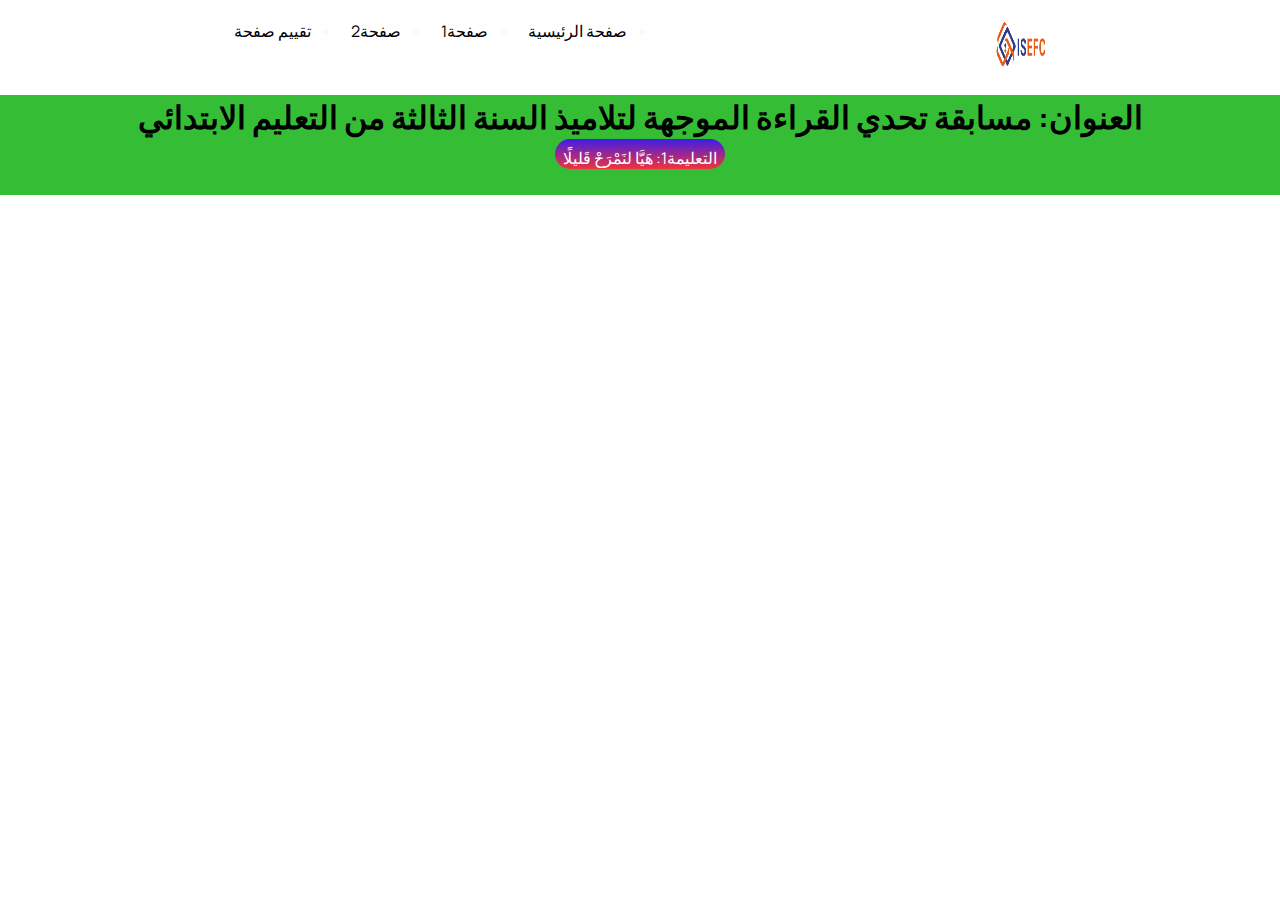
<file: index.html>
<!DOCTYPE html>
<html lang="ar" dir="rtl">
<head>
    <meta charset="UTF-8">
    <meta http-equiv="X-UA-Compatible" content="IE=edge">
    <meta name="viewport" content="width=device-width, initial-scale=1.0">
    <link rel="stylesheet" href="css/style.css">
    <link rel="preconnect" href="https://fonts.googleapis.com">
    <link rel="preconnect" href="https://fonts.gstatic.com" crossorigin>
    <link href="https://fonts.googleapis.com/css2?family=Manrope&family=Montserrat&display=swap" rel="stylesheet">
    <title>صفحة الرئيسية </title>
</head>
<body>
    <header>
        <a href="index.html"><img class="icon" src="images/Logo.png" alt="Logo Robbie Lens" width="50px" height="50px"></a>
        <nav>
            <ul>
                <li><a href="index.html">صفحة الرئيسية </a></li>
                <li><a href="page1.html">صفحة1 </a></li>
                <li><a href="page2.html">صفحة2</a></li>
                <li><a href="Contact.html">تقييم صفحة  </a></li>
            </ul>
        </nav>
    </header>

    <main>
        <div class="block1">
            <h1 class="block1__heading">العنوان: مسابقة تحدي القراءة الموجهة لتلاميذ السنة الثالثة من التعليم الابتدائي</h1>
            <a href="https://www.youtube.com/watch?v=Y9m7EGY5hfg" class="block1__link" target="_blank">التعليمة1: هَيَّا لنَمْرَحْ قَليلًا</a>
        </div>

        <div class="iframe">
            <iframe width="560" height="315" src="https://www.youtube.com/embed/bC-4IxPHTRw" title="YouTube video player" frameborder="0" allow="accelerometer; autoplay; clipboard-write; encrypted-media; gyroscope; picture-in-picture" allowfullscreen></iframe>
        </div>
    </main>
</body>
</html>
</file>
<file: css/style.css>
* {
    margin: 0;
    padding: 0;
    box-sizing: border-box;
}
body {
    /* Ici on utilise le sélecteur body pour appliquer une police et une taille par défaut pour les éléments */
    font-family: 'Manrope', sans-serif;
    font-size: 1em;
    height: 100%;
  }
a{
    color: black;
    text-decoration: none;

}
header{
  background-color: white;
  padding: 20px 50px;
  display: flex;
  flex-direction: row;
  justify-content: space-around;
}
nav ul{
  display: flex;
  flex-direction: row;
  gap: 40px;
 }
 ul li{
    color: #F9F8FF;   
}
a:hover{
    text-decoration: underline;

}
.icon:hover{
    opacity: 0.5;
}

.block1{
    background-color: rgb(54, 189, 54);
    height: 100px;
    text-align: center;
}
.block1__link{
    display: inline-block;
    border-radius: 50px;
    color: white;
    background: linear-gradient(#3f1de7, #f2323c);
    height: 30px;
    padding: 8px;
}
.block2__heading{
    text-align: center;
}
.block1__description{
    line-height: 2.5rem;
    font-size: 16px;
    font-weight: 600;
}
.grid-paysages img{
  width: 100%;
  height: 100%;
  /* Même si vous ne connaissez pas cette propriété, vous en aurez besoin pour permettre aux images de respecter les dimensions de la grid CSS */
  object-fit: cover;
}
.grid-paysages{
    display: grid;
    grid-template-columns: 1fr 1fr 1fr;
    gap: 15px;
}
.lien-conteneur-photo {
    position: relative;
  }
  
  .photo-hover {
    position: absolute;
    top: 0;
    left: 0;
    right: 0;
    bottom: 0;
    display: flex;
    align-items: center;
    justify-content: center;
    font-size: 1.5em;
    color: white;
    background-color: rgba(0, 0, 0, 0.7);
    display: none;
  }
  
  .lien-conteneur-photo:hover .photo-hover {
    display: flex;
  }

  .evalution{
    display: flex;
    flex-direction: row;
    gap: 10px;
    width: 200px;
    border: 1px solid black;
  }
.Answers__heading{
    text-align: center;
}

  table{
    border-collapse: collapse;
    color: black;
    text-align: center;
    width: 100%;
  }
  td,th{
    border: 1px solid black;
  }
  td {
    padding: 80px;
  }

  .heading{
    text-align: center;
  }

  form {
    display: flex;
    flex-direction: column;
    color: rgb(0, 0, 0);

  }

 .couleur{
    display: flex;
    flex-direction: column;
    align-items: flex-start;
 } 

 .ouinon{
    display: flex;
    flex-direction: column;
 }

 .titre{
    display: flex;
    flex-direction: column;
 }
 .titre p{
    width: 200px;
    height: 50px;
    border: 1px solid black;
 }

 .btn{
    display: flex;
    flex-direction: row;
    gap: 10px;
 }
 .mySlides {display: none}
.img {vertical-align: middle;}

/* Slideshow container */
.slideshow-container {
  max-width: 1000px;
  position: relative;
  margin: auto;
}
.contact{
  margin: 20px;
}
/* Next & previous buttons */
.prev, .next {
  cursor: pointer;
  position: absolute;
  top: 50%;
  width: auto;
  padding: 16px;
  margin-top: -22px;
  color: white;
  font-weight: bold;
  font-size: 18px;
  transition: 0.6s ease;
  border-radius: 0 3px 3px 0;
  user-select: none;
}
.submit{
  padding: 10px;
  font-size: 13px;
  color: #fff ;
  background-color: green;
  border-radius: 20px;
  font-weight: 600;
}
.submit:hover{
  background-color: rgb(117, 238, 117);
  cursor: pointer;
}
.annuler{
  padding: 10px;
  font-size: 13px;
  color: #fff ;
  background-color:red;
  border-radius: 20px;
  font-weight: 600;
}
.annuler:hover{
  background-color: rgb(77, 2, 2);
  cursor: pointer;
}
/* Position the "next button" to the right */
.next {
    right: 0;
    border-radius: 3px 0 0 3px;
  }
  
  /* On hover, add a black background color with a little bit see-through */
  .prev:hover, .next:hover {
    background-color: rgba(0,0,0,0.8);
  }

  /* Number text (1/3 etc) */
.numbertext {
    color: #f2f2f2;
    font-size: 12px;
    padding: 8px 12px;
    position: absolute;
    top: 0;
  }
  
  /* The dots/bullets/indicators */
  .dot {
    cursor: pointer;
    height: 15px;
    width: 15px;
    margin: 0 2px;
    background-color: #bbb;
    border-radius: 50%;
    display: inline-block;
    transition: background-color 0.6s ease;
  }
  
  .active, .dot:hover {
    background-color: #717171;
  }
   .form__txt{
    width: 200px;
    height: 34px;
    margin-right: 15%;
    border: 2px solid red;
    border-radius: 20px;
    padding: 10px;
   }
  /* Fading animation */
  .fade {
    animation-name: fade;
    animation-duration: 1.5s;
  }
  
  @keyframes fade {
    from {opacity: .4} 
    to {opacity: 1}
  }
  
  /* On smaller screens, decrease text size */
  @media only screen and (max-width: 300px) {
    .prev, .next,.text {font-size: 11px}
  }

  .iframe{
    display: flex;
    flex-direction: column;
    align-items: center;
  }
  #carreau{
    height: 30px;
    width: 30px;
    background: white;
    border: 1px solid black;
    
  }
  .form__row{
    display: flex;
    flex-direction: row;
    gap: 10px;
  }
  @media screen and (max-width: 768px) {
    header{
      background-color: white;
      display: flex;
      flex-direction: column;
      justify-content: center,
    }
    .block1{
      background-color: rgb(54, 189, 54);
      width: 100%;
      height: 200px;
      text-align: center;
  }
  
  iframe{
    width: 80%;
  }
  .block1--m{
    height: 100px;
  }
  .grid-paysages{
    display: grid;
    grid-template-columns: 1fr;
    gap: 15px;
  }
  }
</file>
